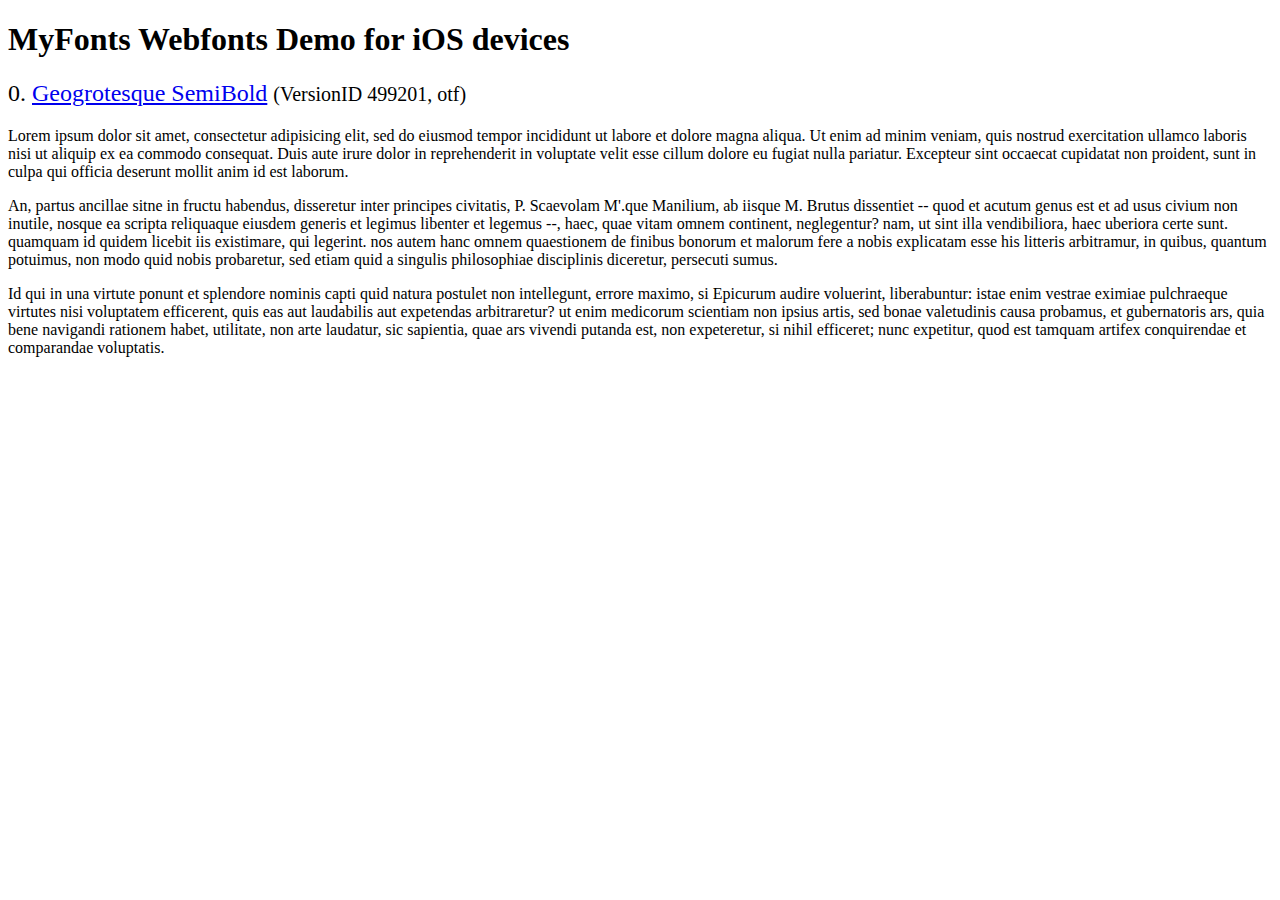
<file: part2/flexslider/demo/fonts/webfonts/geo-semibold/svg/index.html>
<!DOCTYPE html>
<html>
<head>
<title>MyFonts Webfonts Demo for iOS devices</title>
<meta http-equiv="content-type" content="text/html; charset=utf-8" />

<style type="text/css" media="all">

	h2 {
		 font-weight:normal;
	}

		
	@font-face {
		font-family:"Geogrotesque-SemiBold";
		src:url("style_169898.svg#Geogrotesque-SemiBold") format("svg");
	}
	
	.webfont_0 {
		font-family: Geogrotesque-SemiBold;
	}
		
</style>

</head>

<body>

<h1>MyFonts Webfonts Demo for iOS devices</h1>


<h2>0. <span class='webfont_0'><a href='http://new.myfonts.com/search/style::169898/'>Geogrotesque SemiBold</a></span>
<small>(VersionID 499201, otf)</small>
</h2>

<p class='webfont_0'>Lorem ipsum dolor sit amet, consectetur adipisicing elit, sed do eiusmod tempor incididunt ut labore et dolore magna aliqua. Ut enim ad minim veniam, quis nostrud exercitation ullamco laboris nisi ut aliquip ex ea commodo consequat. Duis aute irure dolor in reprehenderit in voluptate velit esse cillum dolore eu fugiat nulla pariatur. Excepteur sint occaecat cupidatat non proident, sunt in culpa qui officia deserunt mollit anim id est laborum.</p>

<p class='webfont_0'>An, partus ancillae sitne in fructu habendus, disseretur inter principes civitatis, P. Scaevolam M'.que Manilium, ab iisque M. Brutus dissentiet -- quod et acutum genus est et ad usus civium non inutile, nosque ea scripta reliquaque eiusdem generis et legimus libenter et legemus --, haec, quae vitam omnem continent, neglegentur? nam, ut sint illa vendibiliora, haec uberiora certe sunt. quamquam id quidem licebit iis existimare, qui legerint. nos autem hanc omnem quaestionem de finibus bonorum et malorum fere a nobis explicatam esse his litteris arbitramur, in quibus, quantum potuimus, non modo quid nobis probaretur, sed etiam quid a singulis philosophiae disciplinis diceretur, persecuti sumus.</p>

<p class='webfont_0'>Id qui in una virtute ponunt et splendore nominis capti quid natura postulet non intellegunt, errore maximo, si Epicurum audire voluerint, liberabuntur: istae enim vestrae eximiae pulchraeque virtutes nisi voluptatem efficerent, quis eas aut laudabilis aut expetendas arbitraretur? ut enim medicorum scientiam non ipsius artis, sed bonae valetudinis causa probamus, et gubernatoris ars, quia bene navigandi rationem habet, utilitate, non arte laudatur, sic sapientia, quae ars vivendi putanda est, non expeteretur, si nihil efficeret; nunc expetitur, quod est tamquam artifex conquirendae et comparandae voluptatis.</p>




</body>
</html>
</file>
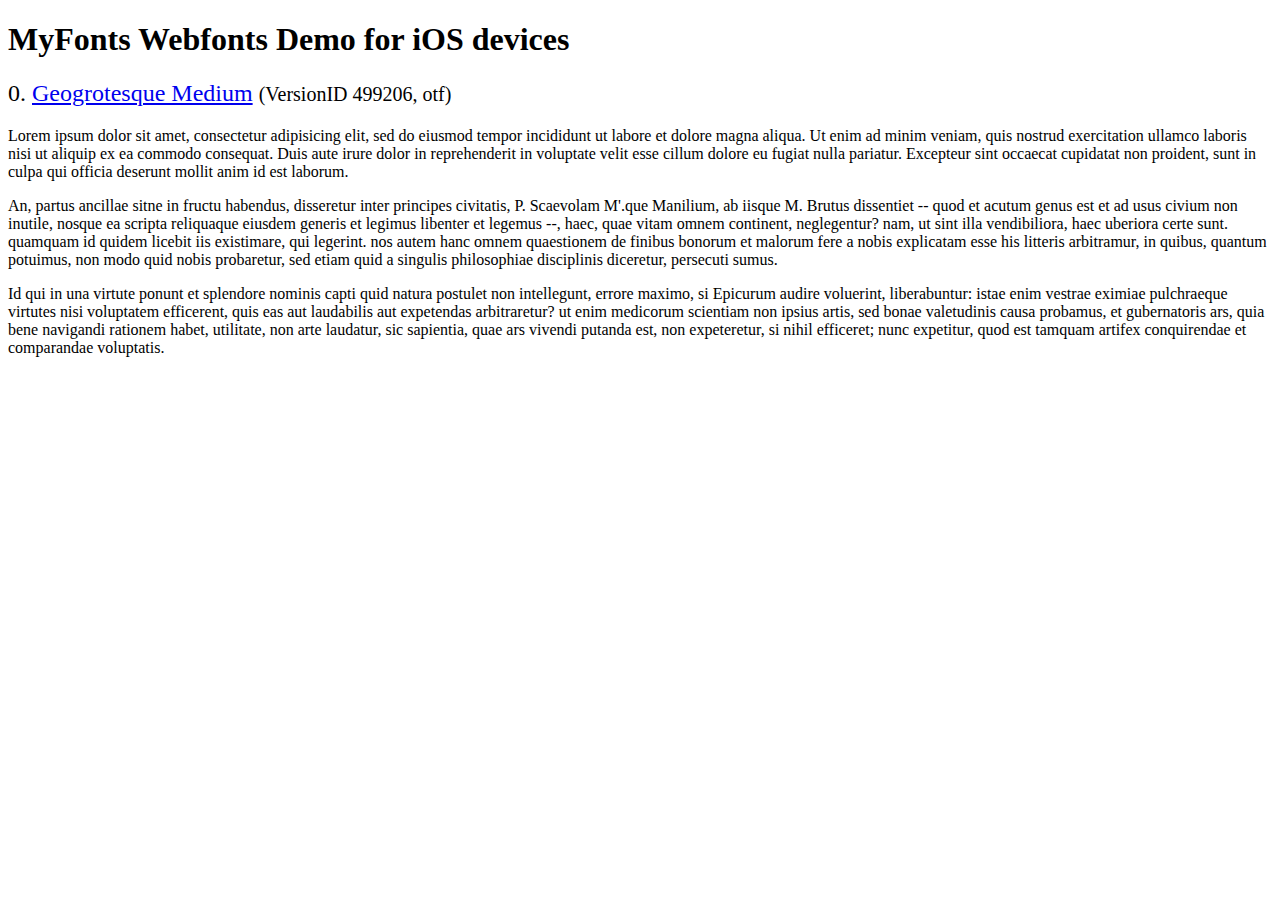
<file: part2/flexslider/demo/fonts/webfonts/geo-medium/svg/svg_test.html>
<!DOCTYPE html>
<html>
<head>
<title>MyFonts Webfonts Demo for iOS devices</title>
<meta http-equiv="content-type" content="text/html; charset=utf-8" />

<style type="text/css" media="all">

	h2 {
		 font-weight:normal;
	}

		
	@font-face {
		font-family:"Geogrotesque-Medium";
		src:url("1110FC_0.svg#Geogrotesque-Medium") format("svg");
	}
	
	.webfont_0 {
		font-family: Geogrotesque-Medium;
	}
		
</style>

</head>

<body>

<h1>MyFonts Webfonts Demo for iOS devices</h1>


<h2>0. <span class='webfont_0'><a href='http://new.myfonts.com/search/style::169904/'>Geogrotesque Medium</a></span>
<small>(VersionID 499206, otf)</small>
</h2>

<p class='webfont_0'>Lorem ipsum dolor sit amet, consectetur adipisicing elit, sed do eiusmod tempor incididunt ut labore et dolore magna aliqua. Ut enim ad minim veniam, quis nostrud exercitation ullamco laboris nisi ut aliquip ex ea commodo consequat. Duis aute irure dolor in reprehenderit in voluptate velit esse cillum dolore eu fugiat nulla pariatur. Excepteur sint occaecat cupidatat non proident, sunt in culpa qui officia deserunt mollit anim id est laborum.</p>

<p class='webfont_0'>An, partus ancillae sitne in fructu habendus, disseretur inter principes civitatis, P. Scaevolam M'.que Manilium, ab iisque M. Brutus dissentiet -- quod et acutum genus est et ad usus civium non inutile, nosque ea scripta reliquaque eiusdem generis et legimus libenter et legemus --, haec, quae vitam omnem continent, neglegentur? nam, ut sint illa vendibiliora, haec uberiora certe sunt. quamquam id quidem licebit iis existimare, qui legerint. nos autem hanc omnem quaestionem de finibus bonorum et malorum fere a nobis explicatam esse his litteris arbitramur, in quibus, quantum potuimus, non modo quid nobis probaretur, sed etiam quid a singulis philosophiae disciplinis diceretur, persecuti sumus.</p>

<p class='webfont_0'>Id qui in una virtute ponunt et splendore nominis capti quid natura postulet non intellegunt, errore maximo, si Epicurum audire voluerint, liberabuntur: istae enim vestrae eximiae pulchraeque virtutes nisi voluptatem efficerent, quis eas aut laudabilis aut expetendas arbitraretur? ut enim medicorum scientiam non ipsius artis, sed bonae valetudinis causa probamus, et gubernatoris ars, quia bene navigandi rationem habet, utilitate, non arte laudatur, sic sapientia, quae ars vivendi putanda est, non expeteretur, si nihil efficeret; nunc expetitur, quod est tamquam artifex conquirendae et comparandae voluptatis.</p>




</body>
</html>
</file>
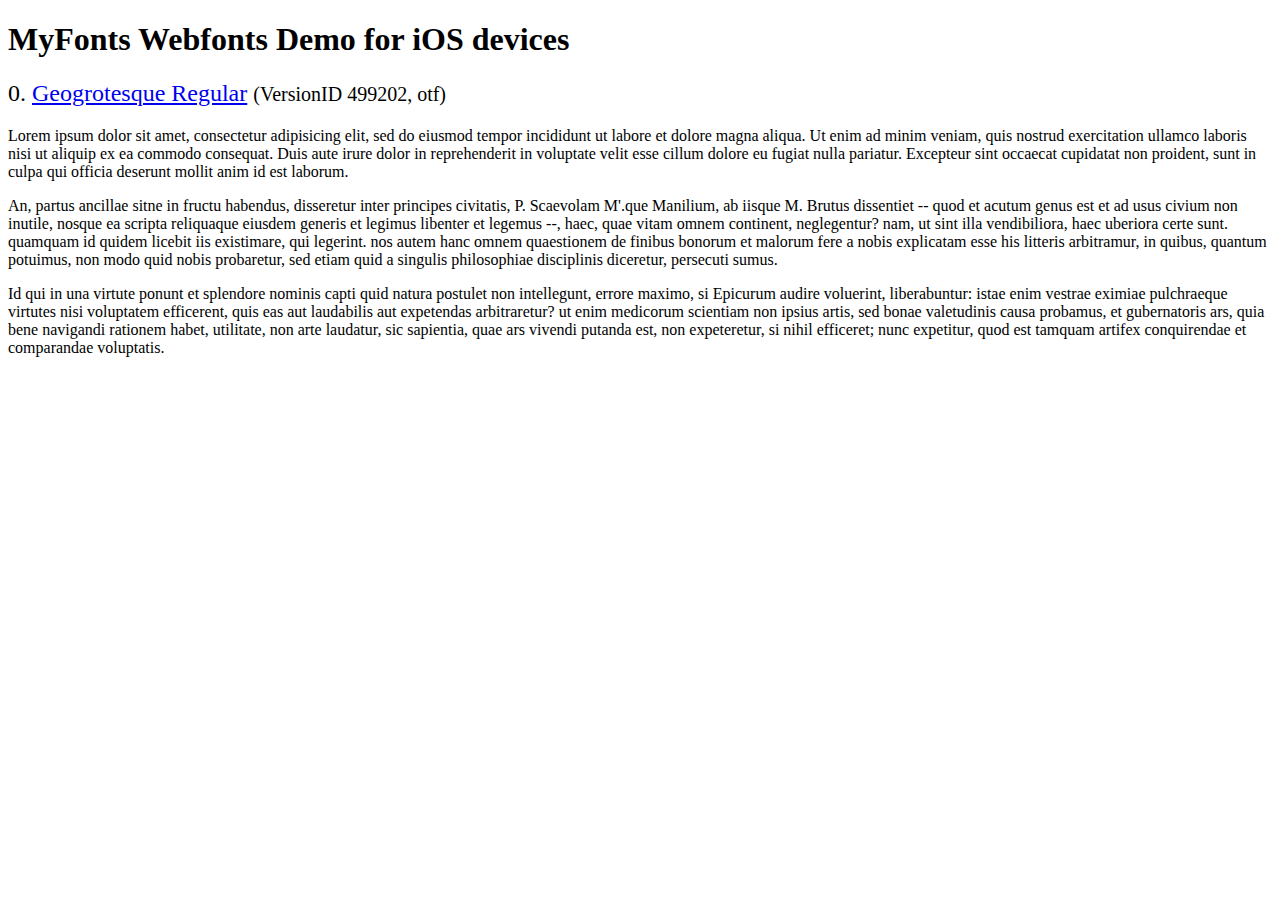
<file: part2/flexslider/demo/fonts/webfonts/geo-regular/svg/svg_test.html>
<!DOCTYPE html>
<html>
<head>
<title>MyFonts Webfonts Demo for iOS devices</title>
<meta http-equiv="content-type" content="text/html; charset=utf-8" />

<style type="text/css" media="all">

	h2 {
		 font-weight:normal;
	}

		
	@font-face {
		font-family:"Geogrotesque-Regular";
		src:url("11014B_0.svg#Geogrotesque-Regular") format("svg");
	}
	
	.webfont_0 {
		font-family: Geogrotesque-Regular;
	}
		
</style>

</head>

<body>

<h1>MyFonts Webfonts Demo for iOS devices</h1>


<h2>0. <span class='webfont_0'><a href='http://new.myfonts.com/search/style::169901/'>Geogrotesque Regular</a></span>
<small>(VersionID 499202, otf)</small>
</h2>

<p class='webfont_0'>Lorem ipsum dolor sit amet, consectetur adipisicing elit, sed do eiusmod tempor incididunt ut labore et dolore magna aliqua. Ut enim ad minim veniam, quis nostrud exercitation ullamco laboris nisi ut aliquip ex ea commodo consequat. Duis aute irure dolor in reprehenderit in voluptate velit esse cillum dolore eu fugiat nulla pariatur. Excepteur sint occaecat cupidatat non proident, sunt in culpa qui officia deserunt mollit anim id est laborum.</p>

<p class='webfont_0'>An, partus ancillae sitne in fructu habendus, disseretur inter principes civitatis, P. Scaevolam M'.que Manilium, ab iisque M. Brutus dissentiet -- quod et acutum genus est et ad usus civium non inutile, nosque ea scripta reliquaque eiusdem generis et legimus libenter et legemus --, haec, quae vitam omnem continent, neglegentur? nam, ut sint illa vendibiliora, haec uberiora certe sunt. quamquam id quidem licebit iis existimare, qui legerint. nos autem hanc omnem quaestionem de finibus bonorum et malorum fere a nobis explicatam esse his litteris arbitramur, in quibus, quantum potuimus, non modo quid nobis probaretur, sed etiam quid a singulis philosophiae disciplinis diceretur, persecuti sumus.</p>

<p class='webfont_0'>Id qui in una virtute ponunt et splendore nominis capti quid natura postulet non intellegunt, errore maximo, si Epicurum audire voluerint, liberabuntur: istae enim vestrae eximiae pulchraeque virtutes nisi voluptatem efficerent, quis eas aut laudabilis aut expetendas arbitraretur? ut enim medicorum scientiam non ipsius artis, sed bonae valetudinis causa probamus, et gubernatoris ars, quia bene navigandi rationem habet, utilitate, non arte laudatur, sic sapientia, quae ars vivendi putanda est, non expeteretur, si nihil efficeret; nunc expetitur, quod est tamquam artifex conquirendae et comparandae voluptatis.</p>




</body>
</html>
</file>
